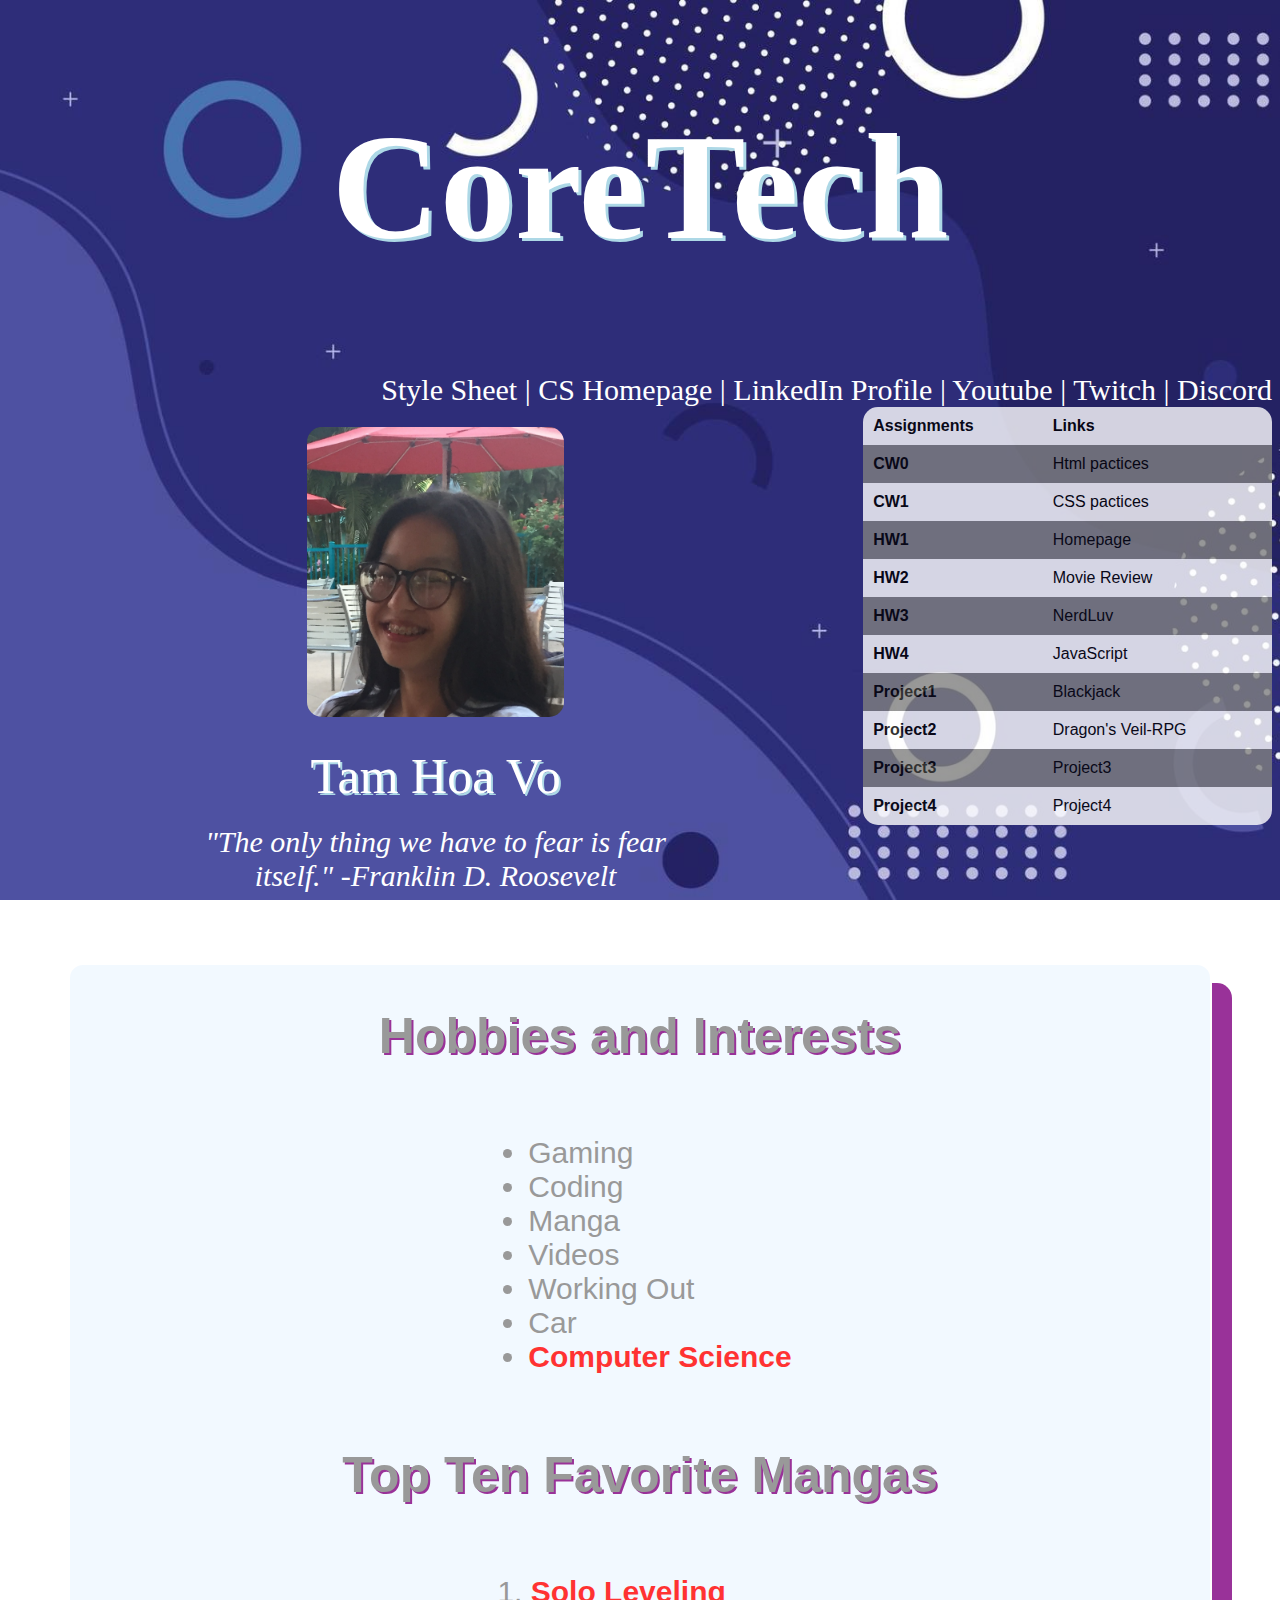
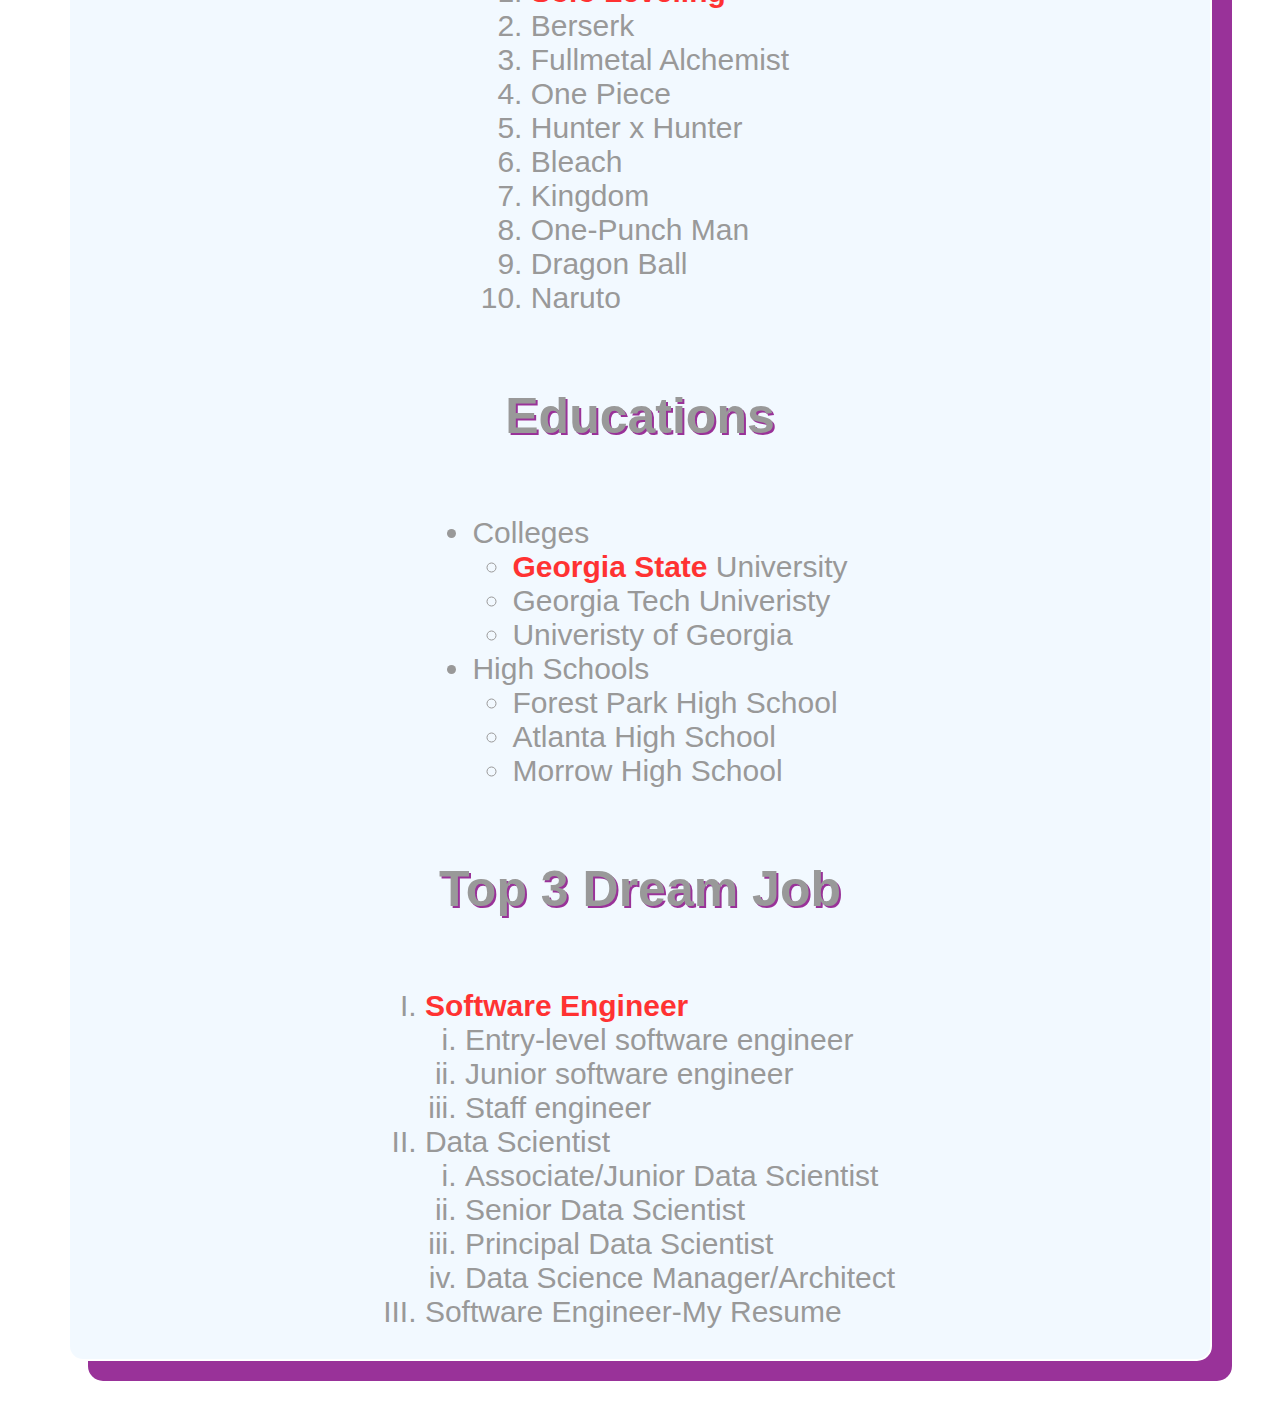
<file: index.html>
<!DOCTYPE html>
<html>
    <head>
        <meta charset="UTF-8">
        <link rel="stylesheet" type="text/css" href="styles.css">
        <title>CoreTech</title>  
    </head>   
    <header>
        <h1>CoreTech</h1>
        <div id="link">
            <a class="homelink" href="styles.css">Style Sheet |</a> 
            <a class="homelink" href="https://csds.gsu.edu/">CS Homepage |</a>
            <a class="homelink" href="https://www.linkedin.com/in/tamhoavo/">LinkedIn Profile |</a>
            <a class="homelink" href="https://www.youtube.com/">Youtube |</a>
            <a class="homelink" href="https://www.twitch.tv/">Twitch |</a>
            <a class="homelink" href="https://discord.com/">Discord</a>
        </div>     
    </header>
    <body>
        <!--profile-->
        <div id="pfp">
            <div id="photo-con">
                <img id="photo" img src="headshot.JPG" alt="headshot">
                <div class="name">Tam Hoa Vo</div>
                <div class="quote">"The only thing we have to fear is fear itself." -Franklin D. Roosevelt</div>
            </div> 
            <!--table area--> 
            <table id="table">
                <!--row1-->
                <tr class="twhite">
                    <th>Assignments</th>
                    <th>Links</th>
                </tr>
                <!--row2-->
                <tr class="tgray">
                    <th>CW0</th>
                    <td><a class="tablelink" href="https://codd.cs.gsu.edu/~tvo72/wp/cw/cw0/index.html">Html pactices</a></td>
                </tr>
                <!--row3-->
                <tr class="twhite">
                    <th>CW1</th>
                    <td><a class="tablelink" href="https://codd.cs.gsu.edu/~tvo72/wp/cw/cw1/classwork01.html">CSS pactices</a></td>
                </tr>
                <!--row4-->
                <tr class="tgray">
                    <th>HW1</th>
                    <td><a class="tablelink" href="index.html">Homepage</a></td>
                </tr>
                <!--row5-->
                <tr class="twhite">
                    <th>HW2</th>
                    <td><a class="tablelink" href="https://codd.cs.gsu.edu/~tvo72/wp/hw/hw2/tmnt.html">Movie Review</a></td>
                </tr>
                <!--row6-->
                <tr class="tgray">
                    <th>HW3</th>
                    <td><a class="tablelink" href="https://codd.cs.gsu.edu/~tvo72/wp/hw/hw3/index.php">NerdLuv</a></td>
                </tr>
                <!--row7-->
                <tr class="twhite">
                    <th>HW4</th>
                    <td><a class="tablelink" href="https://codd.cs.gsu.edu/~tvo72/wp/hw/hw4/index.html">JavaScript</a></td>
                </tr>
                <!--row8-->
                <tr class="tgray">
                    <th>Project1</th>
                    <td><a class="tablelink" href="https://codd.cs.gsu.edu/~tvo72/wp/pw/pw1/intro.html">Blackjack</a></td>
                </tr>
                <!--row9-->
                <tr class="twhite">
                    <th>Project2</th>
                    <td><a class="tablelink" href="https://codd.cs.gsu.edu/~kpham32/WP/PW/Project2-RPG/intro.html">Dragon's Veil-RPG</a></td>
                </tr>
                <!--row10-->
                <tr class="tgray">
                    <th>Project3</th>
                    <td><a class="tablelink" href="">Project3</a></td>
                </tr>
                <!--row11-->
                <tr class="twhite">
                    <th>Project4</th>
                    <td><a class="tablelink" href="">Project4</a></td>
                </tr>
            </table>
        </div>
        <!--List area-->   
        <div id="hobbies">
            <h2 class="listhead">Hobbies and Interests</h2>
            <ul class="list">
                <li><a class="listlink" href="https://www.reddit.com/r/gaming/">Gaming</a></li>
                <li><a class="listlink" href="https://code.org/">Coding</a></li>
                <li>Manga</li>
                <li>Videos</li>
                <li>Working Out</li>
                <li>Car</li>
                <li><span class="highlight">Computer Science</span></li>
            </ul>
            <h2 class="listhead">Top Ten Favorite Mangas</h2>
            <ol class="list">
                <li><span class="highlight">Solo Leveling</span></li>
                <li>Berserk</li>
                <li>Fullmetal Alchemist</li>
                <li>One Piece</li>
                <li>Hunter x Hunter</li>
                <li>Bleach</li>
                <li>Kingdom</li>
                <li>One-Punch Man</li>
                <li>Dragon Ball</li>
                <li>Naruto</li>
            </ol>
            <h2 class="listhead">Educations</h2>
            <ul class="list">
                <li>Colleges
                    <ul type="circle">
                        <li><span class="highlight">Georgia State</span> University</li>
                        <li>Georgia Tech Univeristy</li>
                        <li>Univeristy of Georgia</li>
                    </ul>
                </li>
                <li>High Schools
                    <ul type="circle">
                        <li>Forest Park High School</li>
                        <li>Atlanta High School</li>
                        <li>Morrow High School</li>
                    </ul>
                </li>
            </ul>
            <h2 class="listhead">Top 3 Dream Job</h2>
            <ol class="list" type="I">   
                <li><span class="highlight">Software Engineer</span>
                    <ol type="i">
                        <li>Entry-level software engineer</li>
                        <li>Junior software engineer</li>
                        <li>Staff engineer</li>
                    </ol>
                </li>
                <li>Data Scientist
                    <ol type="i">
                        <li>Associate/Junior Data Scientist</li>
                        <li>Senior Data Scientist</li>
                        <li>Principal Data Scientist</li>
                        <li>Data Science Manager/Architect</li>
                    </ol>
                </li>
                <li><a class="listlink" href="resume.pdf" target="_blank">Software Engineer-My Resume</a></li>
            </ol>
        </div>
    </body>
</html>
</file>
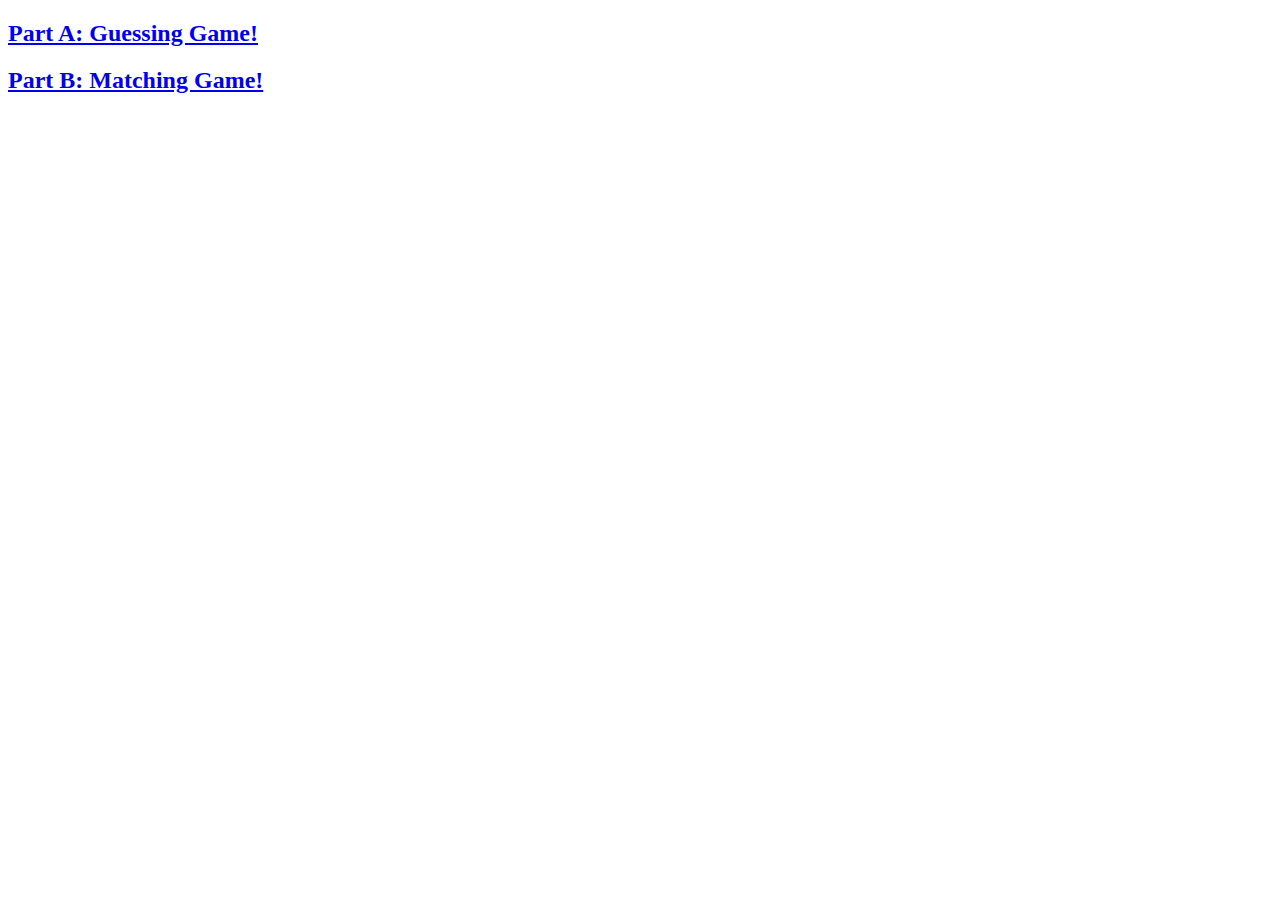
<file: homework4/index.html>
<!DOCTYPE html>
<html lang="en">
    <head>
        <meta charset="UTF-8">
        <meta name="viewport" content="width=device-width, initial-scale=1.0">
        <title>Link Page</title>
    </head>
    <body>
        <h2><a href="guessgame.html">Part A: Guessing Game!</a> <br></h2>
        <h2><a href="matchinggame.html">Part B: Matching Game!</a></h2>
    </body>

</html>
</file>
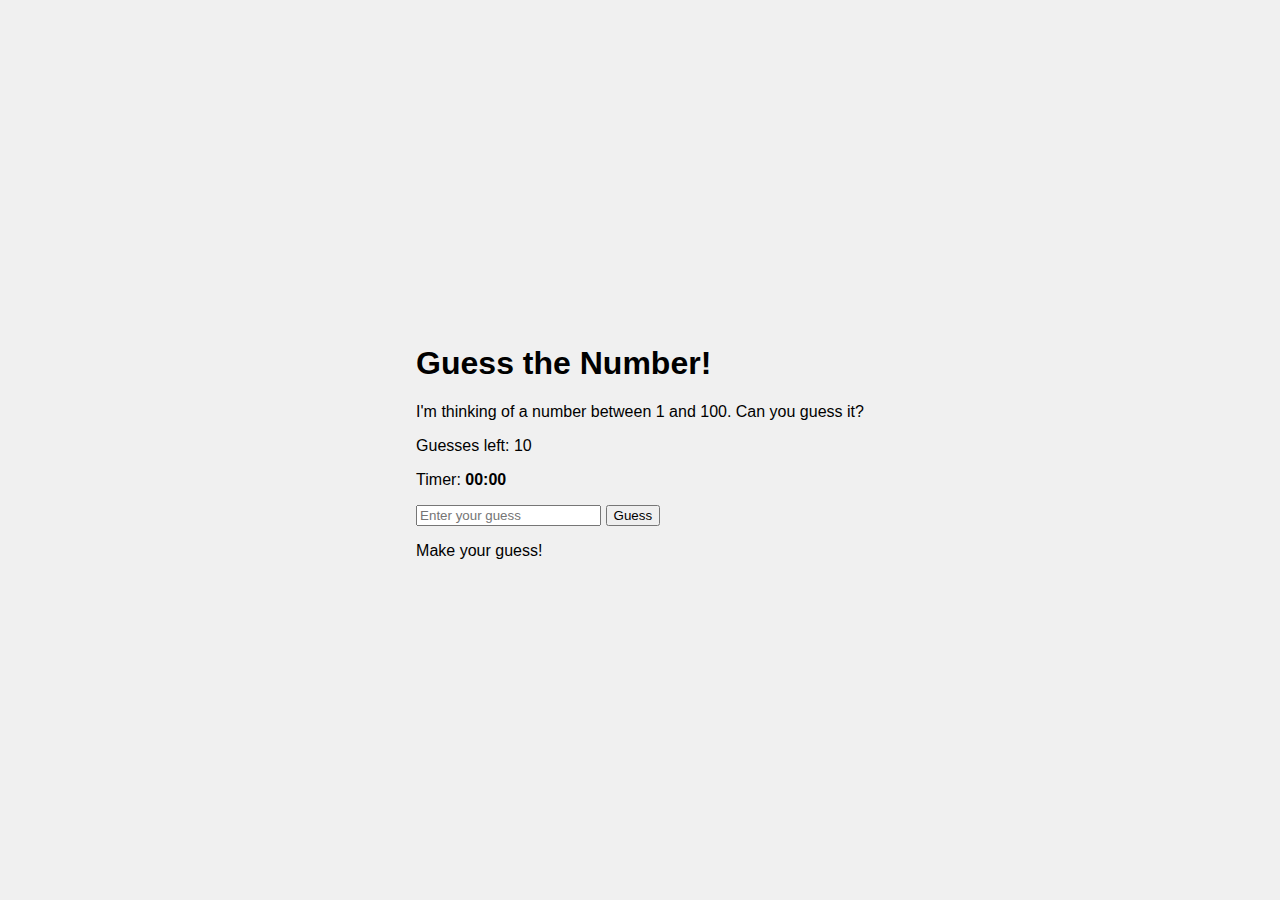
<file: homework4/guessgame.html>
<!DOCTYPE html>
<html lang="en">
<head>
    <meta charset="UTF-8">
    <meta name="viewport" content="width=device-width, initial-scale=1.0">
    <title>Guessing Game</title>
    <link rel="stylesheet" href="style.css">
</head>
<body>
    <div id="game">
        <h1>Guess the Number!</h1>
        <p>I'm thinking of a number between 1 and 100. Can you guess it?</p>
        
        <p>Guesses left: <span id="guesses">10</span></p>
        <p>Timer: <span id="timer">00:00</span></p>

        <input type="number" id="guessInput" placeholder="Enter your guess" />
        <button id="guessButton">Guess</button>

        <p id="feedback"></p>
        <audio id="correctSound" src="correct.mp3"></audio>
        <audio id="incorrectSound" src="incorrect.mp3"></audio>
    </div>

    <script src="guessgame.js"></script>
</body>
</html>
</file>
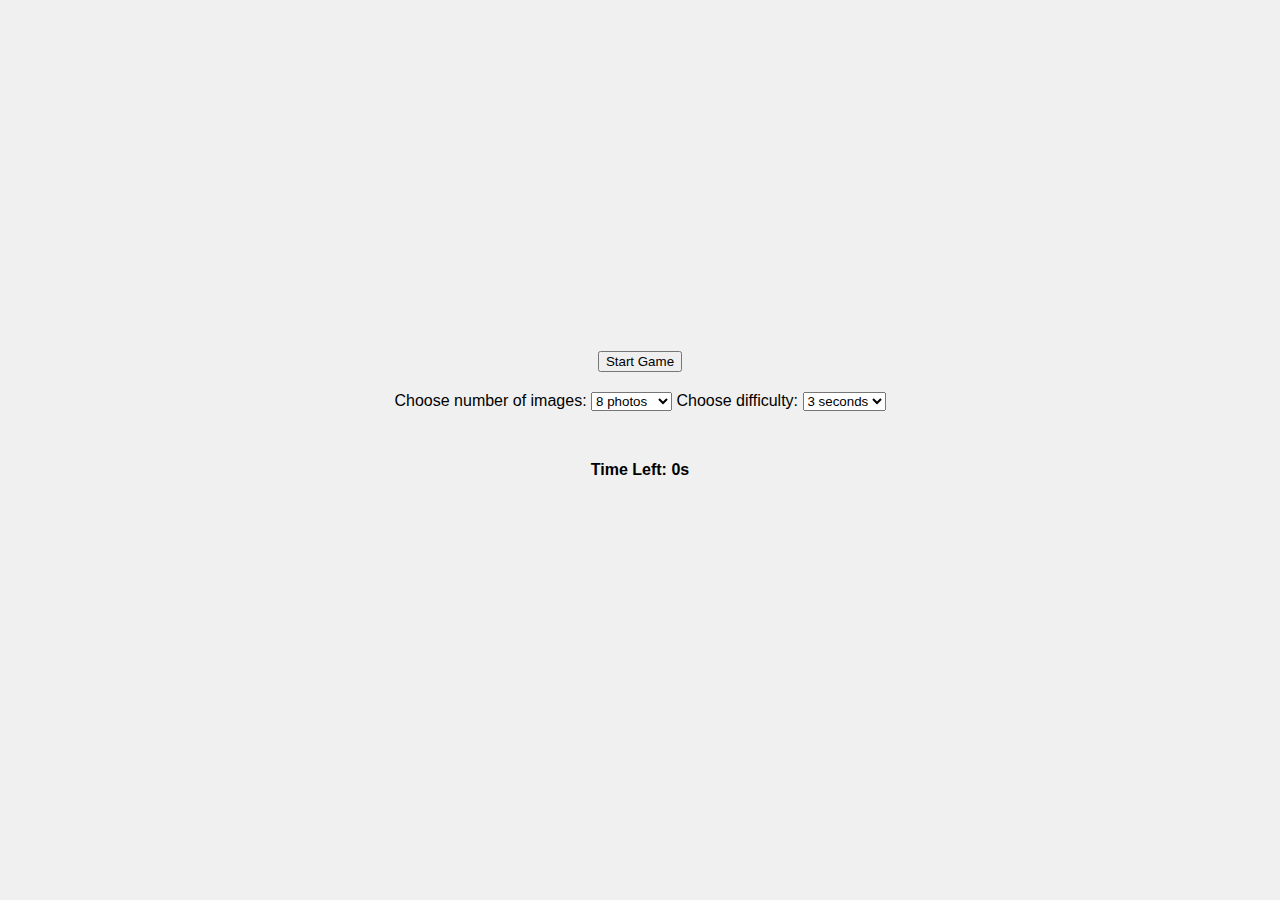
<file: homework4/matchinggame.html>
<!DOCTYPE html>
<html lang="en">
<head>
    <meta charset="UTF-8">
    <meta name="viewport" content="width=device-width, initial-scale=1.0">
    <title>Memory Matching Game</title>
    <link rel="stylesheet" href="style.css">
</head>
<body>
    <div id="game-container">
        <button id="start-button">Start Game</button>
        <div id="instructions-popup">
            <h2>How to Play</h2>
            <p>Your goal is to match each image with its duplicate. Select your difficulty level to memorize the images: 3, 5, or 8 seconds. Once the timer ends, images will be hidden, and you'll have limited time to solve the puzzle:</p>
            <ul>
                <li>8 photos - 120 seconds</li>
                <li>10 photos - 150 seconds</li>
                <li>12 photos - 180 seconds</li>
            </ul>
            <button id="close-instructions">Close</button>
        </div>

        <div id="settings">
            <label for="image-count">Choose number of images:</label>
            <select id="image-count">
                <option value="8">8 photos</option>
                <option value="10">10 photos</option>
                <option value="12">12 photos</option>
            </select>

            <label for="difficulty">Choose difficulty:</label>
            <select id="difficulty">
                <option value="3">3 seconds</option>
                <option value="5">5 seconds</option>
                <option value="8">8 seconds</option>
            </select>
        </div>

        <div id="timer">Time Left: <span id="time-left">0</span>s</div>
        <div id="game-board"></div>
        <div id="message"></div>
    </div>

    <script src="matchgame.js"></script>
</body>
</html>
</file>
<file: styles.css>
body{
    background-image: url("background.jpg");
    background-attachment: fixed;
    background-position: center;
    background-repeat: no-repeat;
    background-size: cover;
}
h1{
    text-align: center;
    font-size: 150px;
    color: white;
    text-shadow: 3px 3px lightblue;
}
#link{
    font-size: 30px;
    text-align: right;
}
.homelink{
    color: white;
    text-decoration: none;
}
.homelink:hover{
    color: blue;
    text-decoration: underline;
}
#pfp{
    display: flex;
    justify-content: flex-start;
    align-items: flex-start;
    flex-direction: row;
}
#photo-con{
    display: flex;
    flex-direction: column;
    align-items: center;
}
#photo{
    z-index: 1;
    position: relative;
    height: 30%;
    width: 30%;
    object-fit: cover;
    border: 2px;
    border-radius: 15px;
    margin: 20px;
}
.quote{
    font-size:30px;
    font-style: italic;
    position: relative;
    color: white;
    text-align: center;
    margin: 10px;
    max-width: 500px;
}
.name{
    font-size:50px;
    position: relative;
    color: white;
    text-align: left;
    margin: 10px;
    text-shadow: 2px 2px lightblue;  
}
#table{
    width: 50%;
    border: 2px;
    border-radius: 15px;
    border-spacing: 0;
    overflow: hidden;
}
th, td{
    padding: 10px;
    text-align: left;
}
.twhite{
    background-color: white;
    text-align: left;
    font-family: Arial, Helvetica, sans-serif;
    text-shadow: 1px 1px 1px 1px lightcyan;
    opacity: 0.8;
}
.tgray{
    background-color: gray;
    text-align: left;
    font-family: Arial, Helvetica, sans-serif;
    text-shadow: 1px 1px 1px 1px lightcyan;
    opacity: 0.8;
}
.tablelink{
    color: black;
    text-decoration: none;
}
.tablelink:hover{
    color: blue;
    text-decoration: underline;
}
#hobbies{
    display: flex;
    justify-content: flex-start;
    align-items: center;
    flex-direction: column;
    border: 2px solid white;
    border-radius: 15px;
    box-shadow: 20px 20px purple;
    background-color: aliceblue;  
    opacity: 0.8;
    margin: 60px;
}
.listhead{
    font-size: 50px;
    color: gray;
    text-shadow: 2px 2px purple;
    font-family: Arial, Helvetica, sans-serif;
}
.list{
    color: gray;
    font-size: 30px;
    font-family: Arial, Helvetica, sans-serif;
}
.listlink{
    color: gray;
    text-decoration: none;
}
.listlink:hover{
    color: blue;
    text-decoration: underline;
}
.highlight{
    color: red;
    font-weight: bold;
}
</file>
<file: homework4/style.css>
body {
    font-family: Arial, sans-serif;
    display: flex;
    justify-content: center;
    align-items: center;
    min-height: 100vh;
    background-color: #f0f0f0;
    margin: 0;
}

#game-container {
    display: flex;
    flex-direction: column;
    align-items: center;
    gap: 20px;
    padding: 10px;
}

#instructions-popup {
    display: none;
    background-color: white;
    padding: 20px;
    position: fixed;
    top: 50%;
    left: 50%;
    transform: translate(-50%, -50%);
    box-shadow: 0 0 10px rgba(0, 0, 0, 0.5);
    border-radius: 10px;
}

#settings {
    margin-bottom: 20px;
}

#game-board {
    display: grid;
    gap: 10px;
    margin-top: 20px;
}

#timer, #message {
    margin-top: 10px;
    font-weight: bold;
}

.card {
    width: 80px;
    height: 80px;
    background-color: #ccc;
    display: flex;
    justify-content: center;
    align-items: center;
    font-size: 24px;
    cursor: pointer;
    border-radius: 8px;
}

.card img {
    width: 100%;
    height: 100%;
    border-radius: 8px;
}

/* Hidden class to hide cards initially */
.hidden {
    opacity: 0;
    pointer-events: none;
    transition: opacity 0.3s ease;
}

/* Match styling */
.match {
    background-color: #8bc34a;
}

.match img {
    opacity: 1;
    pointer-events: none;
}

.particle {
    position: absolute;
    width: 10px;
    height: 10px;
    border-radius: 50%;
    opacity: 1;
    animation: pop 1s ease-out forwards;
}

@keyframes pop {
    0% {
        transform: scale(1);
        opacity: 1;
    }
    100% {
        transform: scale(3) translate(-50px, -50px); 
        opacity: 0;
    }
}
</file>
